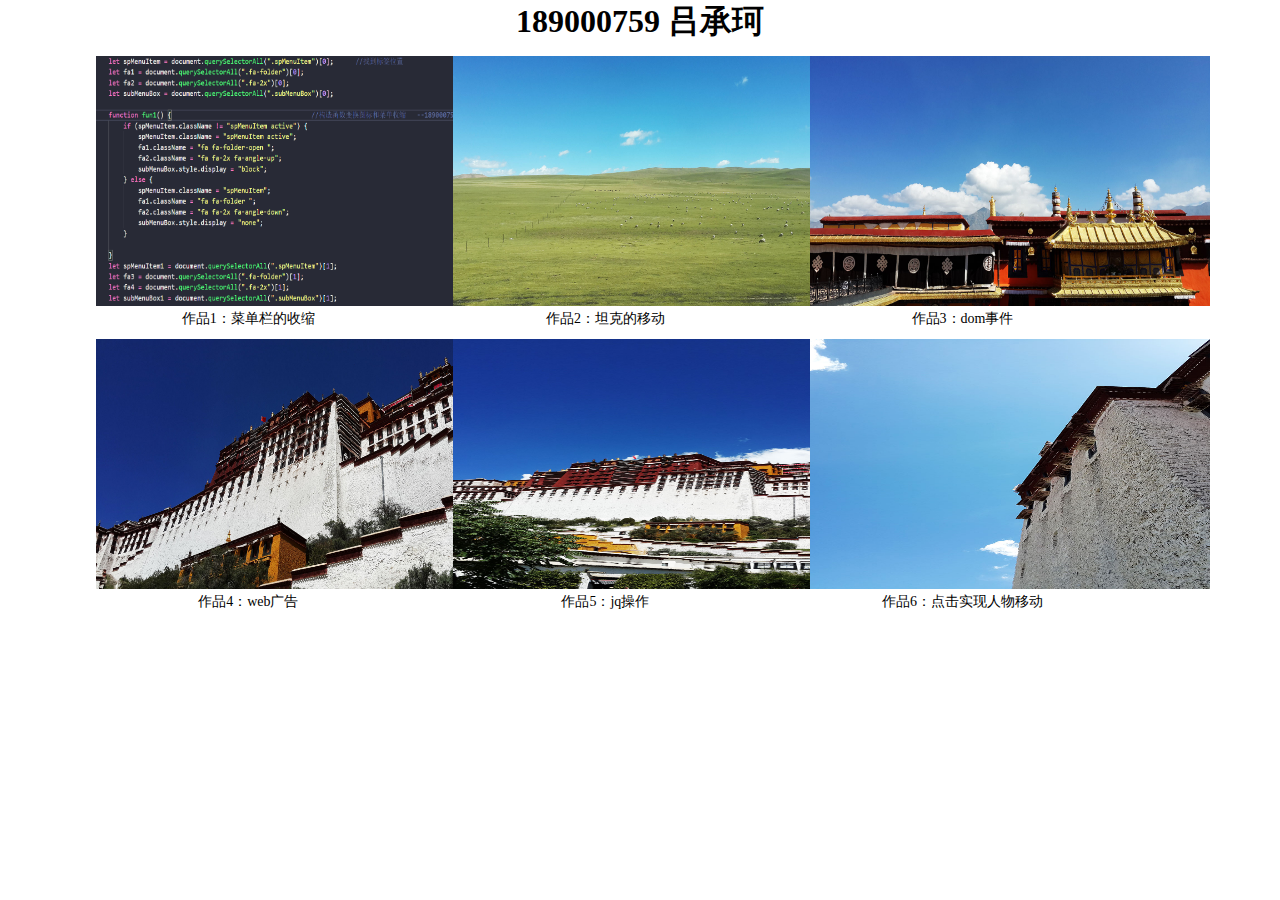
<file: index.html>
<!DOCTYPE html>
<html>

<head>
    <meta charset="utf-8">
    <title>我的网站演示</title>
    <style>
        * {
            margin: 0;
            padding: 0;
        }
        
        a {
            color: #000000;
            text-decoration: none;
        }
        
        a:hover {
            color: #FF0000;
        }
        
        .mytitle {
            text-align: center;
        }
        
        #dowebok {
            width: 90%;
            margin: 0 auto;
            font-size: 14px;
        }
        
        #dowebok li {
            float: left;
            width: 30%;
            margin-left: 1%;
            padding-top: 1%;
        }
        
        #dowebok li img {
            width: 400px;
            height: 250px;
            margin-left: 20px;
        }
        
        #dowebok li .dt {
            width: 100%;
            text-align: center;
        }
        
        #dowebok li {
            list-style-type: none;
        }
    </style>
</head>

<body>
    <h1 class="mytitle">189000759 吕承珂</h1>
    <ul id="dowebok">
        <li>
            <div>
                <a href="zuoye1/task02.html"><img data-original="img/tibet-1.jpg" src="img/tibet-1.jpg" alt="图片1"></a>
            </div>
            <div class="dt"><a href="zuoye1/task02.html">作品1：菜单栏的收缩</a></div>
        </li>
        <li>
            <div><a href="zuoye2/task3.html"><img data-original="img/tibet-2.jpg" src="img/tibet-2.jpg" alt="图片2"></a></div>
            <div class="dt">作品2：坦克的移动</div>
        </li>
        <li>
            <div><a href="zuoye3/expe05.html"><img data-original="img/tibet-3.jpg" src="img/tibet-3.jpg" alt="图片1"></div></a>
            <div class="dt">作品3：dom事件</div>
        </li>
        <li>
            <div><a href="zuoye4/index.html"><img data-original="img/tibet-4.jpg" src="img/tibet-4.jpg" alt="图片2"></a></div>
            <div class="dt">作品4：web广告</div>
        </li>
        <li>
            <div> <a href="zuoye5/task4.html"> <img data-original="img/tibet-5.jpg" src="img/tibet-5.jpg" alt="图片1"></a></div>
            <div class="dt">作品5：jq操作</div>
        </li>
        <li>
            <div> <a href ="zuoye6/index.html"><img data-original="img/tibet-6.jpg" src="img/tibet-6.jpg" alt="图片2"></a></div>
            <div class="dt">作品6：点击实现人物移动</div>
        </li>
    </ul>

</body>

</html>
</file>
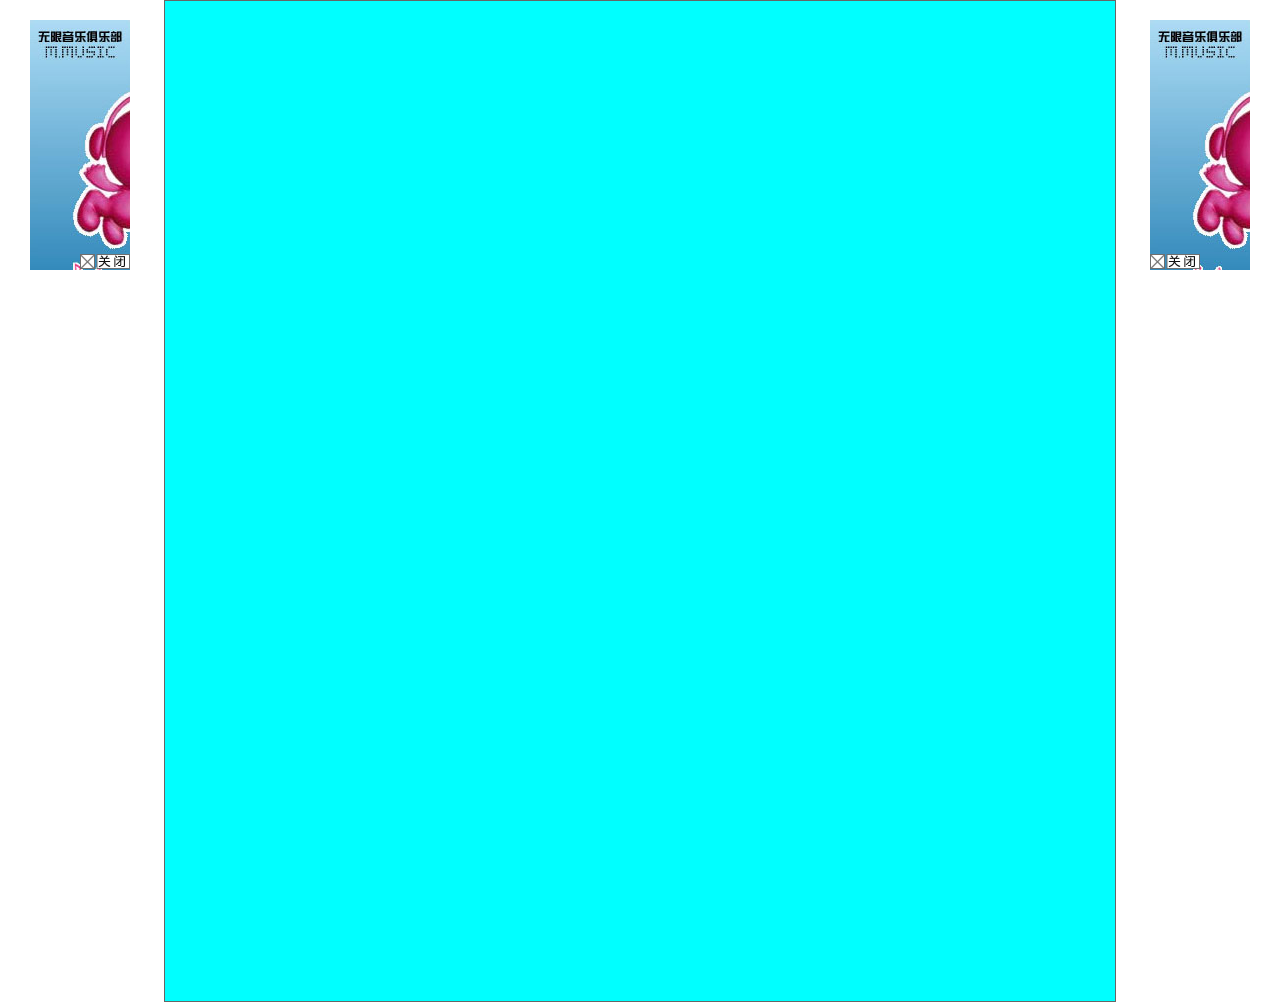
<file: zuoye4/index.html>
<!DOCTYPE html>
<html lang="en">

<head>
    <meta charset="UTF-8">
    <meta http-equiv="X-UA-Compatible" content="IE=edge">
    <meta name="viewport" content="width=device-width, initial-scale=1.0">
    <title>Document</title>
    <style>
        body {
            margin: 0;
            padding: 0;
        }
        
        .web {
            width: 950px;
            height: 1000px;
            background-color: aqua;
            border: #666666 1px solid;
            margin: 0 auto;
        }
    </style>
</head>

<body>
    <div class="web"></div>
</body>
<script src="ad_lr.js"></script>

</html>
</file>
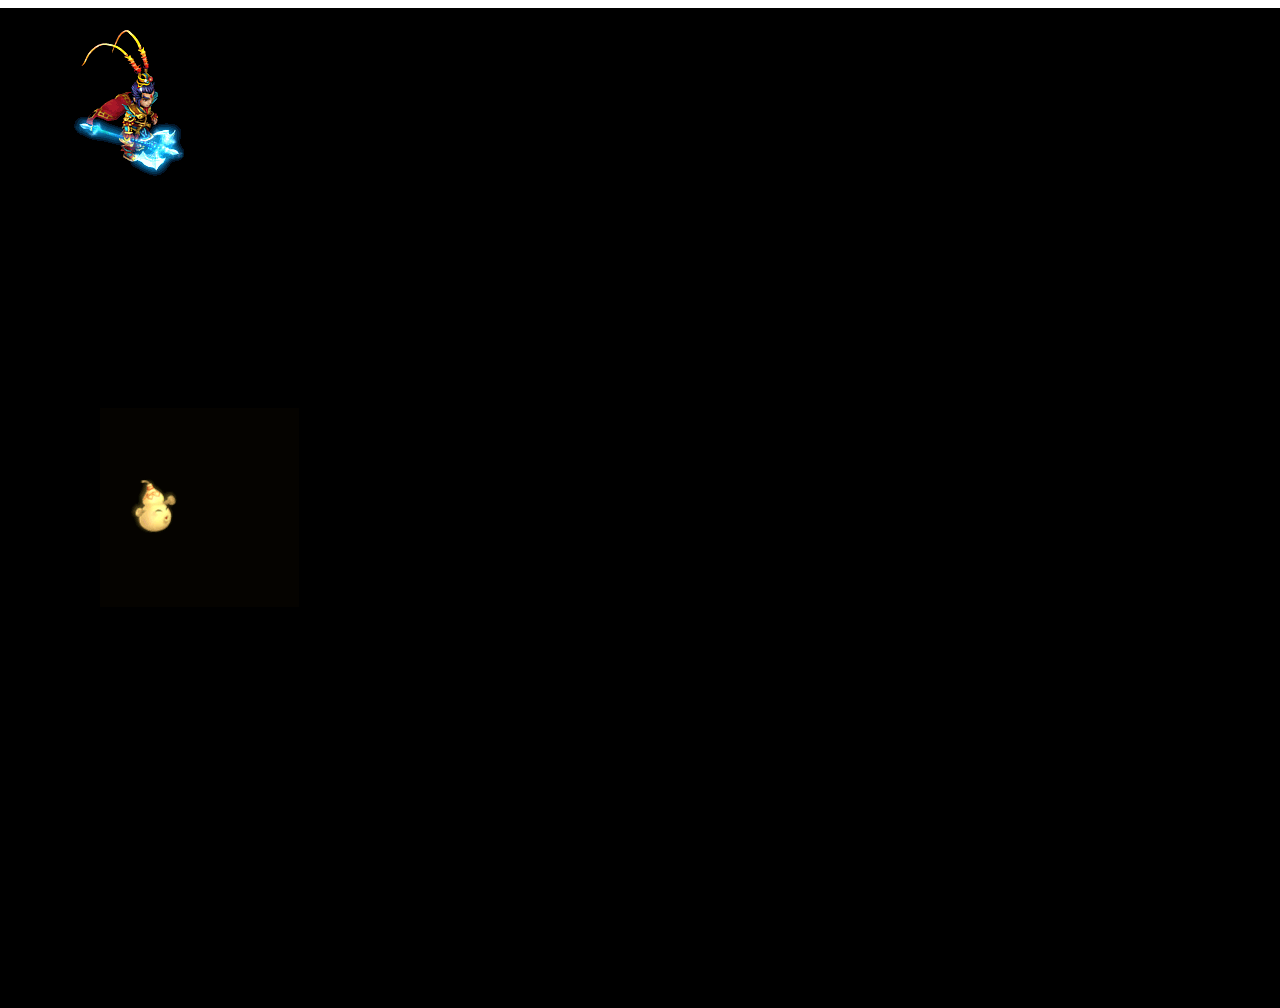
<file: zuoye6/index.html>
<!DOCTYPE html>
<html lang="en">

<head>
    <meta charset="UTF-8">
    <meta http-equiv="X-UA-Compatible" content="IE=edge">
    <meta name="viewport" content="width=device-width, initial-scale=1.0">
    <title>Document</title>
</head>
<script src="https://code.jquery.com/jquery-3.1.1.min.js"></script>
<script>
    $(document).ready(function() {


        $("#box").click(function(e) { //189000759-吕承珂
            var x = $("#part").offset().left;
            console.log(x);

            var e = e || window.event;
            //						获得当前点击位置距离浏览器顶部的距离
            var top = e.pageY;
            //						获得当前点击位置距离浏览器左侧的距离
            var left = e.pageX;
            var b = x - left;
            console.log(b);

            if (b > 0) {
                $("#part").attr('src', "img/player_left.gif");
            } else {
                $("#part").attr('src', "img/player_right.gif");
            }
            console.log(top + '|' + left)
            $("#part").finish();
            $("#part").animate({
                left: left,
                top: top
            }, "slow");

        });
        $("#part").dblclick(function() {
            var a = 1;
            $("#part").attr('src', "img/playerbig_right.gif");
        });
    });
</script>
<div style="width: 100%; height: 1000px; background-color: black; position: absolute; left: 0;" id="box">
    <img src="img/player_right.gif" alt="" id="part" style="position: absolute;left: 0;">
    <img src="img/pet.gif" alt="" style="position: absolute; left: 100px; top: 400px;">
</div>


<style>

</style>

<body>


</body>

</html>
</file>
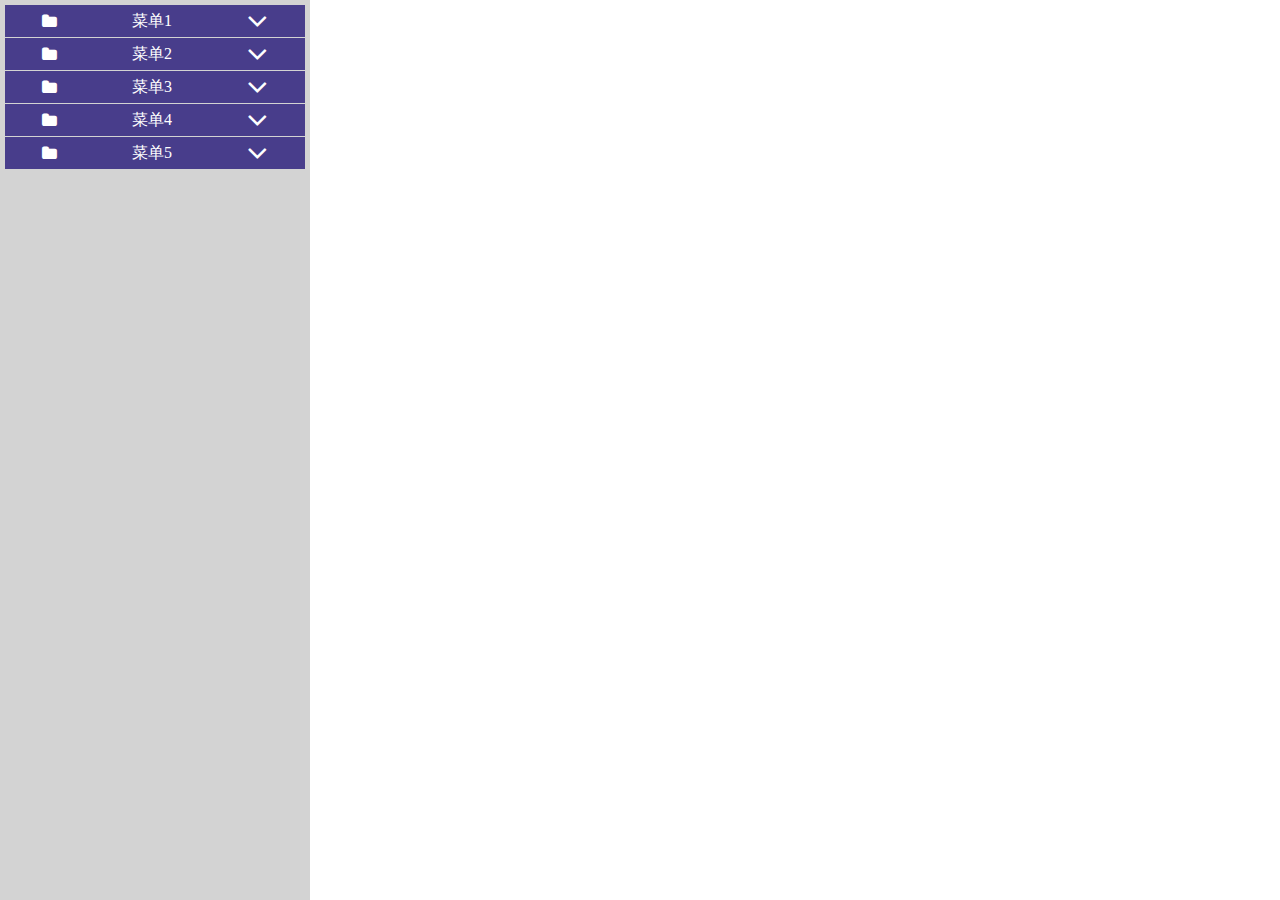
<file: zuoye1/task02.html>
<!DOCTYPE html>
<html>

<head>
    <meta charset="UTF-8">
    <link rel="stylesheet" href="font-awesome/css/font-awesome.min.css">
    <link rel="stylesheet" href="css/menu1.css" />
    <title>练习02 实现菜单的收缩与扩展</title>
</head>

<body>
    <div id="leftNav" class="left-nav">
        <div id="myMenu" class="menuBox">
            <ul class="spMenuBox">
                <li class="spMenuItem " onclick="fun1()">
                    <div class="spMenu" id="subMenuBox_1" onclick="ss">
                        <i class="fa fa-folder"></i>
                        <span>菜单1</span>
                        <i class="fa fa-2x fa-angle-down"></i>
                    </div>
                    <ul class="subMenuBox" style="display: none;">
                        <li><span class="subMenu">菜单1.1</span></li>
                        <li><span class="subMenu">菜单1.2</span></li>
                        <li><span class="subMenu">菜单1.3</span></li>
                    </ul>
                </li>
                <li class="spMenuItem">
                    <div class="spMenu" onclick="fun2()">
                        <i class="fa fa-folder"></i>
                        <span>菜单2</span>
                        <i class="fa fa-2x fa-angle-down"></i>
                    </div>
                    <ul class="subMenuBox" style="display: none;">
                        <li><span class="subMenu">菜单2.1</span></li>
                        <li><span class="subMenu">菜单2.2</span></li>
                        <li><span class="subMenu">菜单2.3</span></li>
                        <li><span class="subMenu">菜单2.1</span></li>
                        <li><span class="subMenu">菜单2.2</span></li>
                        <li><span class="subMenu">菜单2.3</span></li>
                    </ul>
                </li>
                <li class="spMenuItem">
                    <div class="spMenu" onclick="fun3()">
                        <i class="fa fa-folder"></i>
                        <span>菜单3</span>
                        <i class="fa fa-2x fa-angle-down"></i>
                    </div>
                    <ul class="subMenuBox" style="display: none;">
                        <li><span class="subMenu">菜单3.1</span></li>
                        <li><span class="subMenu">菜单3.2</span></li>
                        <li><span class="subMenu">菜单3.3</span></li>
                        <li><span class="subMenu">菜单3.1</span></li>
                        <li><span class="subMenu">菜单3.2</span></li>
                        <li><span class="subMenu">菜单3.3</span></li>
                        <li><span class="subMenu">菜单3.1</span></li>
                        <li><span class="subMenu">菜单3.2</span></li>
                        <li><span class="subMenu">菜单3.3</span></li>
                    </ul>
                </li>
                <li class="spMenuItem">
                    <div class="spMenu" onclick="fun4()">
                        <i class="fa fa-folder"></i>
                        <span>菜单4</span>
                        <i class="fa fa-2x fa-angle-down"></i>
                    </div>
                    <ul class="subMenuBox" style="display: none;">
                        <li><span class="subMenu">菜单4.1</span></li>
                        <li><span class="subMenu">菜单4.2</span></li>
                        <li><span class="subMenu">菜单4.3</span></li>
                    </ul>
                </li>
                <li class="spMenuItem">
                    <div class="spMenu" onclick="fun5()">
                        <i class="fa fa-folder"></i>
                        <span>菜单5</span>
                        <i class="fa fa-2x fa-angle-down"></i>
                    </div>
                    <ul class="subMenuBox" style="display: none;">
                        <li><span class="subMenu">菜单5.1</span></li>
                        <li><span class="subMenu">菜单5.2</span></li>
                        <li><span class="subMenu">菜单5.3</span></li>
                        <li><span class="subMenu">菜单5.1</span></li>
                        <li><span class="subMenu">菜单5.2</span></li>
                        <li><span class="subMenu">菜单5.3</span></li>
                    </ul>
                </li>
            </ul>
        </div>

    </div>
</body>
<script>
    let spMenuItem = document.querySelectorAll(".spMenuItem")[0];      //找到标签位置
    let fa1 = document.querySelectorAll(".fa-folder")[0];
    let fa2 = document.querySelectorAll(".fa-2x")[0];
    let subMenuBox = document.querySelectorAll(".subMenuBox")[0];

    function fun1() {                                      //构造函数变换图标和菜单收缩   --189000759-吕承珂
        if (spMenuItem.className != "spMenuItem active") {
            spMenuItem.className = "spMenuItem active";
            fa1.className = "fa fa-folder-open ";
            fa2.className = "fa fa-2x fa-angle-up";
            subMenuBox.style.display = "block";
        } else {
            spMenuItem.className = "spMenuItem";
            fa1.className = "fa fa-folder ";
            fa2.className = "fa fa-2x fa-angle-down";
            subMenuBox.style.display = "none";
        }

    }
    let spMenuItem1 = document.querySelectorAll(".spMenuItem")[1];
    let fa3 = document.querySelectorAll(".fa-folder")[1];
    let fa4 = document.querySelectorAll(".fa-2x")[1];
    let subMenuBox1 = document.querySelectorAll(".subMenuBox")[1];

    function fun2() {
        if (spMenuItem1.className != "spMenuItem active") {
            spMenuItem1.className = "spMenuItem active";
            fa3.className = "fa fa-folder-open ";
            fa4.className = "fa fa-2x fa-angle-up";
            subMenuBox1.style.display = "block";
        } else {
            spMenuItem1.className = "spMenuItem";
            fa3.className = "fa fa-folder ";
            fa4.className = "fa fa-2x fa-angle-down";
            subMenuBox1.style.display = "none";
        }

    }
    let spMenuItem2 = document.querySelectorAll(".spMenuItem")[2];
    let fa5 = document.querySelectorAll(".fa-folder")[2];
    let fa6 = document.querySelectorAll(".fa-2x")[2];
    let subMenuBox2 = document.querySelectorAll(".subMenuBox")[2];

    function fun3() {
        if (spMenuItem2.className != "spMenuItem active") {
            spMenuItem2.className = "spMenuItem active";
            fa5.className = "fa fa-folder-open ";
            fa6.className = "fa fa-2x fa-angle-up";
            subMenuBox2.style.display = "block";
        } else {
            spMenuItem2.className = "spMenuItem";
            fa5.className = "fa fa-folder ";
            fa6.className = "fa fa-2x fa-angle-down";
            subMenuBox2.style.display = "none";
        }

    }
    let spMenuItem3 = document.querySelectorAll(".spMenuItem")[3];
    let fa7 = document.querySelectorAll(".fa-folder")[3];
    let fa8 = document.querySelectorAll(".fa-2x")[3];
    let subMenuBox3 = document.querySelectorAll(".subMenuBox")[3];

    function fun4() {
        if (spMenuItem3.className != "spMenuItem active") {
            spMenuItem3.className = "spMenuItem active";
            fa7.className = "fa fa-folder-open ";
            fa8.className = "fa fa-2x fa-angle-up";
            subMenuBox3.style.display = "block";
        } else {
            spMenuItem3.className = "spMenuItem";
            fa7.className = "fa fa-folder ";
            fa8.className = "fa fa-2x fa-angle-down";
            subMenuBox3.style.display = "none";
        }

    }
    let spMenuItem4 = document.querySelectorAll(".spMenuItem")[4];
    let fa9 = document.querySelectorAll(".fa-folder")[4];
    let fa10 = document.querySelectorAll(".fa-2x")[4];
    let subMenuBox4 = document.querySelectorAll(".subMenuBox")[4];

    function fun5() {
        if (spMenuItem4.className != "spMenuItem active") {
            spMenuItem4.className = "spMenuItem active";
            fa9.className = "fa fa-folder-open ";
            fa10.className = "fa fa-2x fa-angle-up";
            subMenuBox4.style.display = "block";
        } else {
            spMenuItem4.className = "spMenuItem";
            fa9.className = "fa fa-folder ";
            fa10.className = "fa fa-2x fa-angle-down";
            subMenuBox4.style.display = "none";          
        }

    }
</script>

</html>
</file>
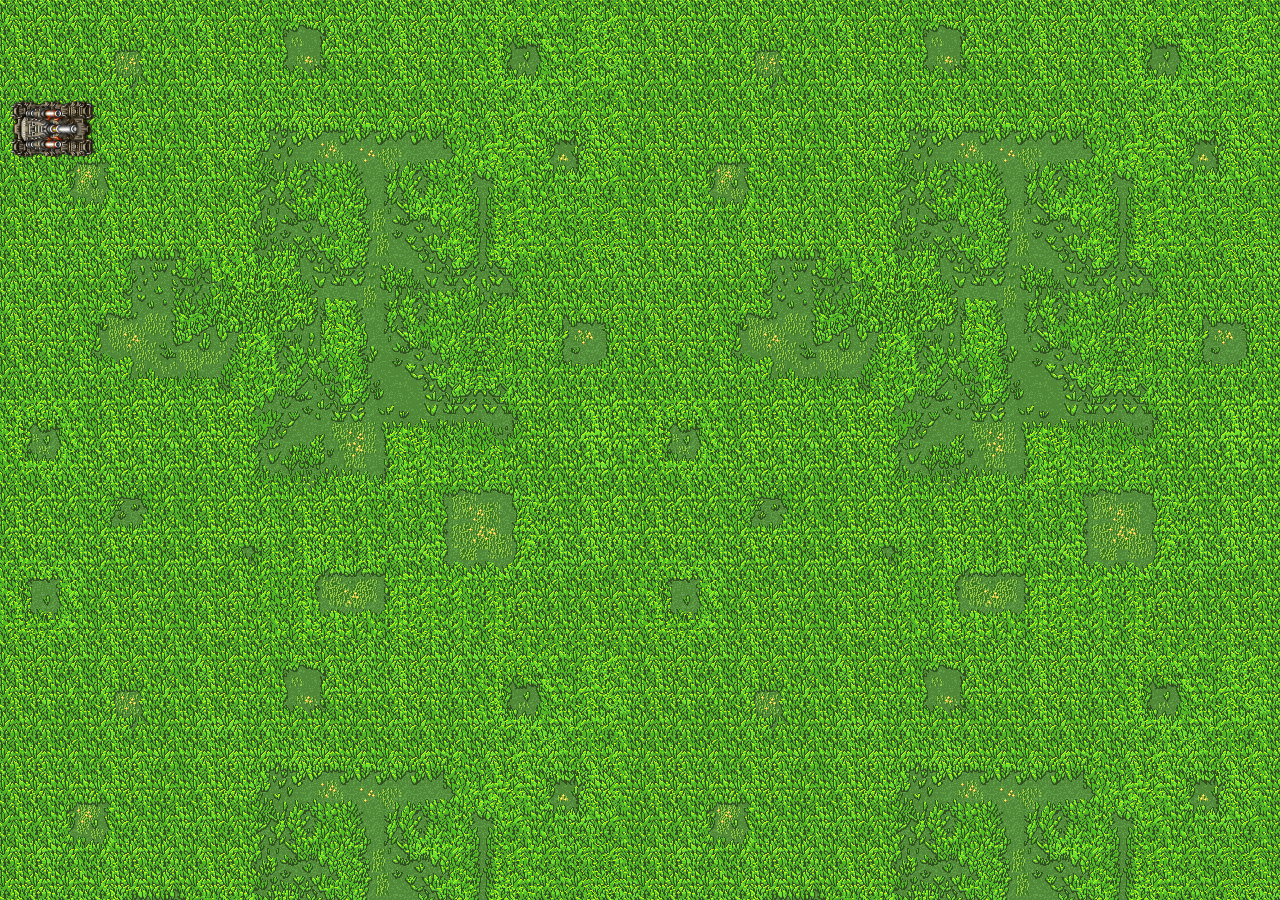
<file: zuoye2/task3.html>
<!DOCTYPE html>
<html>

<head>
    <meta charset="utf-8" />
    <title>让坦克开起来</title>
    <style type="text/css">
        input {
            font-size: 26px;
            margin-top: 20px;
        }
        
        body {
            background-image: url(images/grassland.png);
        }
        
        #mytank {
            position: absolute;
            left: 10px;
            top: 100px;
        }
    </style>
</head>

<body>
    <img id="mytank" src="images/right.png">
    <script>
        let sq = document.getElementById("mytank"); //获取元素
        let x = sq.offsetLeft,
            y = sq.offsetTop; //获取tank距左边以及上方的距离

        document.addEventListener("keydown", function(event) { //判断按下的键
            switch (event.key) {
                case "w":
                    y -= 10;
                    sq.src = "images/up.png"
                    break;
                case "a":
                    x -= 10;
                    sq.src = "images/left.png"
                    break;
                case "d":
                    x += 10;
                    sq.src = "images/right.png"
                    break;
                case "s":
                    y += 10;
                    sq.src = "images/down.png"
                    break;
            }
        });
        document.addEventListener("keydown", function() { //按下移动
            sq.style.cssText = `
            top:${y}px;
            left:${x}px;
            transition:none ;
            `;
        })
    </script>
</body>

</html>
</file>
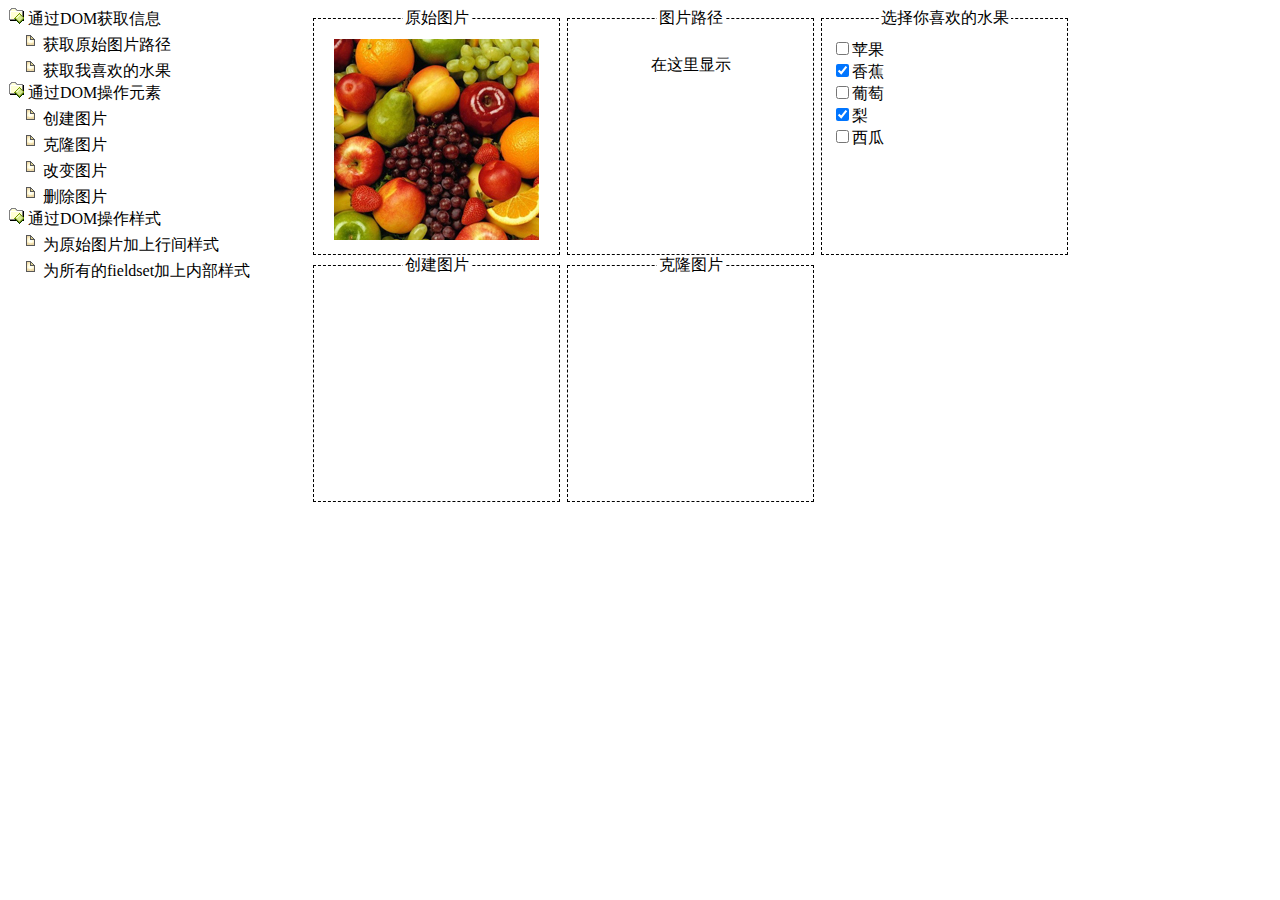
<file: zuoye3/expe05.html>
<!DOCTYPE html>
<html>

<head>
    <meta charset="utf-8">
    <title>实验5：图片的DOM操作</title>
    <style type="text/css">
        html,
        div,
        ul,
        li {
            margin: 0px;
            padding: 0px;
        }
        
        a {
            cursor: pointer;
        }
        
        li {
            list-style: none;
            cursor: pointer;
        }
        
        fieldset {
            border: #000 1px dashed;
            width: 225px;
            height: 225px;
            padding: 10px;
            text-align: center;
            float: left;
            margin-left: 5px;
        }
        
        fieldset p {
            width: 225px;
            word-wrap: break-word;
        }
        
        #cont_left {
            width: 300px;
            height: 500px;
            float: left;
        }
        
        #cont_right {
            float: left;
        }
        
        .newcss1 {
            background-color: yellowgreen;
        }
    </style>
</head>

<body>
    <div id="cont_left">
        <ul><img src="img/fold.gif"><a onclick="show('menu1')"> 通过DOM获取信息 </a>
            <ul id="menu1">
                <li onclick="huoqu()"><img src="img/doc.gif">获取原始图片路径</li>
                <li onclick="hqfruit()"><img src="img/doc.gif">获取我喜欢的水果</li>
            </ul>
        </ul>

        <ul><img src="img/fold.gif"><a onclick="show('menu2')"> 通过DOM操作元素 </a>
            <ul id="menu2">
                <li><img src="img/doc.gif">创建图片</li>
                <li><img src="img/doc.gif">克隆图片</li>
                <li><img src="img/doc.gif">改变图片</li>
                <li><img src="img/doc.gif">删除图片</li>
            </ul>
        </ul>

        <ul><img src="img/fold.gif"><a onclick="show('menu3')"> 通过DOM操作样式 </a>
            <ul id="menu3">
                <li><img src="img/doc.gif">为原始图片加上行间样式</li>
                <li><img src="img/doc.gif">为所有的fieldset加上内部样式</li>
            </ul>
        </ul>

    </div>
    <fieldset>
        <legend>原始图片</legend>
        <img id="fruit" src="img/fruit.jpg">
    </fieldset>
    <fieldset class="1">
        <legend>图片路径</legend>
        <p id="msg1">在这里显示</p>
    </fieldset>
    <fieldset>
        <legend>选择你喜欢的水果</legend>
        <ul style="text-align: left;">
            <li>
                <input id="enjoy1" type="checkbox" value="苹果" />苹果
            </li>
            <li>
                <input id="enjoy2" type="checkbox" value="香蕉" checked="checked" />香蕉
            </li>
            <li>
                <input id="enjoy3" type="checkbox" value="葡萄" />葡萄
            </li>
            <li>
                <input id="enjoy4" type="checkbox" value="梨" checked="checked" />梨
            </li>
            <li>
                <input id="enjoy5" type="checkbox" value="西瓜" />西瓜
            </li>
        </ul>
        <div id="msg2" style="margin-top: 10px;text-align: left;"></div>
    </fieldset>
    <fieldset>
        <legend>创建图片</legend>
        <div id="msg3"></div>
    </fieldset>
    <fieldset>
        <legend>克隆图片</legend>
        <div id="msg4"></div>
    </fieldset>
    <script>
        function huoqu() {
            let lj = document.getElementById("msg1");
            let lj0 = document.getElementById("fruit"); //189000759--吕承珂
            lj.innerHTML = lj0.src;
        }

        function hqfruit() {
            let a1 = document.getElementById("enjoy1");
            let b1 = a1.checked;
            var d = document.getElementById("msg2");
            if (b1 == true) { //判定返回的checked值是否为真而是否执行打印该水果
                let c1 = a1.value;
                var newItem = document.createElement("LI")
                var textnode = document.createTextNode(c1)
                newItem.appendChild(textnode)
                d.insertBefore(newItem, d.childNodes[0]);
            }
            let a2 = document.getElementById("enjoy2");
            let b2 = a2.checked;
            if (b2 == true) {
                let c2 = a2.value;
                var newItem = document.createElement("LI")
                var textnode = document.createTextNode(c2)
                newItem.appendChild(textnode)
                d.insertBefore(newItem, d.childNodes[0]);
            }
            let a3 = document.getElementById("enjoy3");
            let b3 = a3.checked;
            if (b3 == true) {
                let c3 = a3.value;
                var newItem = document.createElement("LI")
                var textnode = document.createTextNode(c3)
                newItem.appendChild(textnode)
                d.insertBefore(newItem, d.childNodes[0]);
            }
            let a4 = document.getElementById("enjoy4");
            let b4 = a4.checked;
            if (b4 == true) {
                let c4 = a4.value;
                var newItem = document.createElement("LI")
                var textnode = document.createTextNode(c4)
                newItem.appendChild(textnode)
                d.insertBefore(newItem, d.childNodes[0]);
            }

            let a5 = document.getElementById("enjoy5");
            let b5 = a5.checked;
            if (b5 == true) {
                let c5 = a5.value;
                var newItem = document.createElement("LI")
                var textnode = document.createTextNode(c5)
                newItem.appendChild(textnode)
                d.insertBefore(newItem, d.childNodes[0]);
            }
        }
        var ct1 = document.querySelectorAll("#menu2>li")[0]; //找到标签
        var ct2 = document.getElementById("msg3");
        ct1.onclick = function() { //点击创建图片
            var img = document.createElement('img');
            img.setAttribute('src', 'img/grape.jpg');
            ct2.appendChild(img);
        }
        var clone1 = document.querySelectorAll("#menu2>li")[1];
        var clone2 = document.getElementById("msg4");
        clone1.onclick = function() { //点击克隆照片
            var img = document.createElement('img');
            img.setAttribute('src', 'img/fruit.jpg');
            clone2.appendChild(img);
        }
        var change1 = document.querySelectorAll("#menu2>li")[2];
        change1.onclick = function() { //点击换照片
            document.getElementById("fruit").src = "img/grape.jpg";
        }
        var delte1 = document.querySelectorAll("#menu2>li")[3];
        delte1.onclick = function() { //点击删除照片
            document.getElementById("fruit").src = "";
        }
        var hangjian1 = document.querySelectorAll("#menu3>li")[0];

        hangjian1.onclick = function() { //点击改变行间样式
            document.getElementById("fruit").style.width = 100 + "px";
        }
        var neibu1 = document.querySelectorAll("#menu3>li")[1];
        neibu1.onclick = function() { //点击改变所有内部样式
                var bb = document.querySelectorAll("fieldset");
                for (var i = 1; i < 6; i++) {
                    for (var ele in bb) {
                        bb[ele].style.color = "red";
                    }
                }
            }
            //菜单收缩与扩展
        function show(item) {
            let currentMenu = document.getElementById(item);
            let currentStatus = currentMenu.style.display;
            currentMenu.style.display = currentStatus == "" ? "none" : "";
        }
    </script>
</body>

</html>
</file>
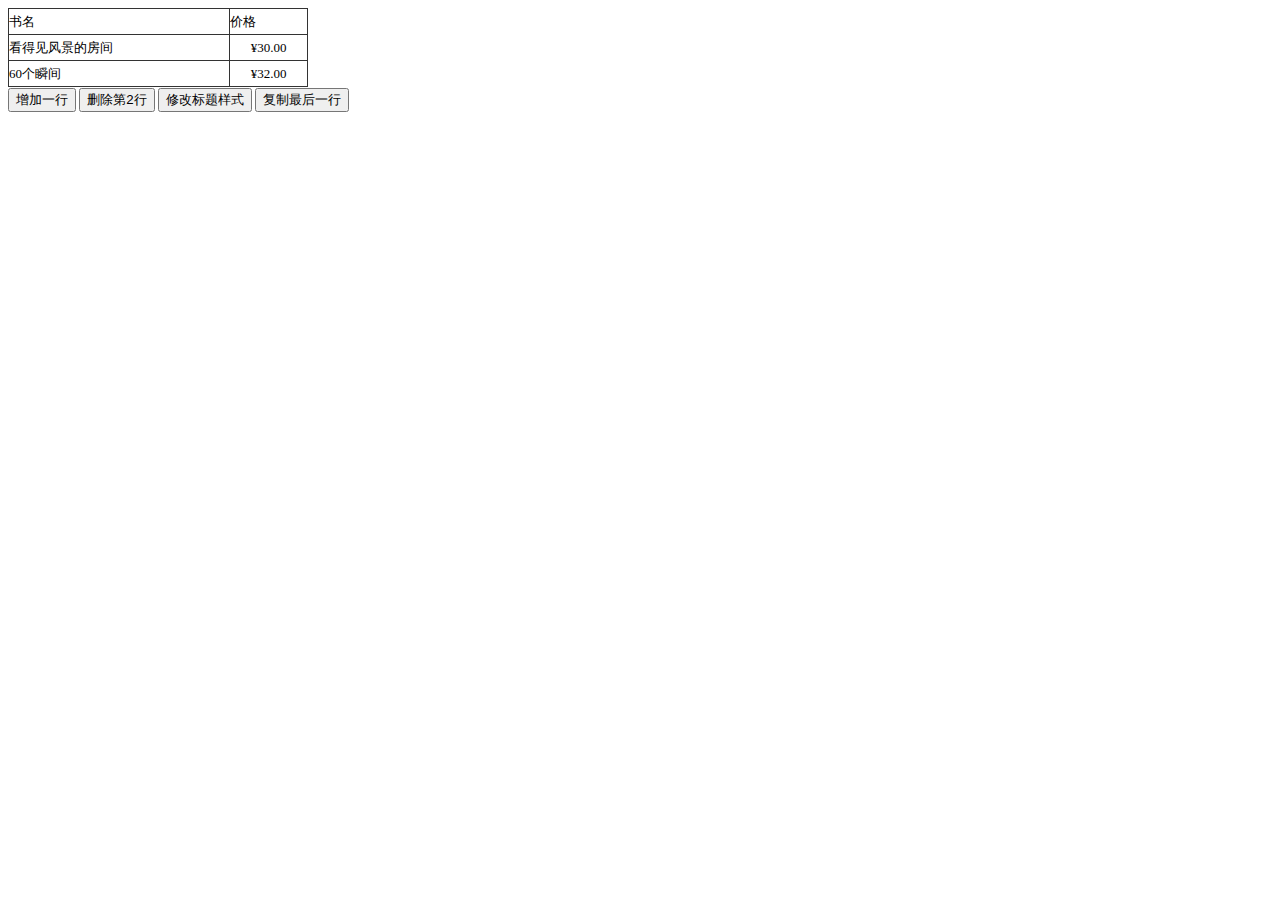
<file: zuoye5/task4.html>
<!DOCTYPE html>
<html>

<head>
    <meta charset="utf-8" />
    <title>DOM操作-练习</title>
    <style type="text/css">
        body {
            font-size: 13px;
            line-height: 25px;
        }
        
        table {
            border-top: 1px solid #333;
            border-left: 1px solid #333;
            width: 300px;
        }
        
        td {
            border-right: 1px solid #333;
            border-bottom: 1px solid #333;
        }
        
        .center {
            text-align: center;
        }
    </style>
    <script src="https://code.jquery.com/jquery-3.1.1.min.js"></script>
    <script>
        function addRow() {
            var $li = ('<tr id="row2"><td>看得见风景的房间</td><td class="center">&yen;30.00</td></tr>');
            $("#myTable").append($li); //找到表格并在表格后面添加一行
        }

        function updateRow() {
            $("#row1").css({ //找到row1然后改变他的css属性  189000759-吕承珂
                "font-weight": "bold",
                "text-align": "center",
                "background-color": "#cccccc"
            });
        }

        function delRow() {
            $("table tr").eq(2).remove();
            找到table里的tr元素并从第三行开始删
        }

        function copyRow() {
            var $a = ('<tr id="row3"><td>60个瞬间</td><td class="center">&yen;32.00</td></tr>');
            $("#myTable").append($a);
        }
    </script>
</head>

<body>
    <table border="0" cellspacing="0" cellpadding="0" id="myTable">
        <tr id="row1">
            <td>书名</td>
            <td>价格</td>
        </tr>
        <tr id="row2">
            <td>看得见风景的房间</td>
            <td class="center">&yen;30.00</td>
        </tr>
        <tr id="row3">
            <td>60个瞬间</td>
            <td class="center">&yen;32.00</td>
        </tr>
    </table>
    <input name="b1" type="button" value="增加一行" onclick="addRow()" />
    <input name="b2" type="button" value="删除第2行" onclick="delRow()" />
    <input name="b3" type="button" value="修改标题样式" onclick="updateRow()" />
    <input name="b4" type="button" value="复制最后一行" onclick="copyRow()" />

</body>

</html>
</file>
<file: zuoye1/css/menu1.css>
body {
    margin: 0;
}

ul {
    list-style: none;
    padding: 0;
    margin: 0;
}

.left-nav {
    background: lightgray;
    height: 100%;
    overflow-y: overlay;
    position: absolute;  
  
}

/**菜单box**/
.menuBox {
    width: 300px;
    margin: 5px;
}


/**默认不显示二级菜单**/
.menuBox .subMenuBox {
    display: none;
}


/**一级菜单样式**/
.spMenuBox>*>.spMenu {
    align-items: center;
    background: darkslateblue;
    border-bottom: 1px solid lightgray;
    cursor: pointer;
    color: white;
    
    /**flexbox兼容**/
    display: -webkit-box;           /* OLD - iOS 6-, Safari 3.1-6 */
    display: -moz-box;              /* OLD - Firefox 19- (doesn't work very well) */
    display: -ms-flexbox;           /* TWEENER - IE 10 */
    display: -webkit-flex;          /* NEW - Chrome */
    display: flex;     
    /**flexbox兼容**/
    -webkit-box-orient: horizontal;
    -webkit-flex-direction: row;
    -moz-flex-direction: row;
    -ms-flex-direction: row;
    -o-flex-direction: row;
    flex-direction: row;
    /**flexbox兼容**/
    -webkit-justify-content: space-around;
    -webkit-box-pack: space-around;
    -moz-box-pack: space-around;
    -ms-flex-pack: space-around;
    justify-content: space-around;
    /**user-select兼容**/
    -webkit-user-select: none;
    -moz-user-select: none;
    -ms-user-select: none;
    -o-user-select: none;
    user-select: none;
}


/**最后一个一级菜单样式**/
.spMenuBox>*:last-child>.spMenu {
    align-items: center;
    background: darkslateblue;
    border-bottom: 0px;
    color: white;
    cursor: pointer;
    
    /**flexbox兼容**/
    display: -webkit-box;           /* OLD - iOS 6-, Safari 3.1-6 */
    display: -moz-box;              /* OLD - Firefox 19- (doesn't work very well) */
    display: -ms-flexbox;           /* TWEENER - IE 10 */
    display: -webkit-flex;          /* NEW - Chrome */
    display: flex;     
    
    /**flexbox兼容**/
    -webkit-box-orient: horizontal;
    -webkit-flex-direction: row;
    -moz-flex-direction: row;
    -ms-flex-direction: row;
    -o-flex-direction: row;
    flex-direction: row;
    /**flexbox兼容**/
    webkit-justify-content: space-around;
    -webkit-box-pack: space-around;
    -moz-box-pack: space-around;
    -ms-flex-pack: space-around;
    justify-content: space-around;
    /**user-select兼容**/
    -webkit-user-select: none;
    -moz-user-select: none;
    -ms-user-select: none;
    -o-user-select: none;
    user-select: none;
}


/**箭头切换用动画实现**/
.fa-angle-down {
    -webkit-transition: all 0.5s ease;
    -moz-transition: all 0.5s ease;
    -ms-transition: all 0.5s ease;
    -o-transition: all 0.5s ease;
    transition: all 0.5s ease;
}

.spMenuItem.active>.spMenu>.fa-angle-down {
    -webkit-transform: rotate(-180deg);
    -moz-transform: rotate(-180deg);
    -ms-transform: rotate(-180deg);
    -o-transform: rotate(-180deg);
    transform: rotate(-180deg);
}


/**二级菜单样式*/
.subMenuBox>*>.subMenu {
    align-items: center;
    background: #ccc;
    border-bottom: 1px solid lightyellow;
    cursor: pointer;
    padding: 5px 10px;
    
    /**flexbox兼容**/
    display: -webkit-box;           /* OLD - iOS 6-, Safari 3.1-6 */
    display: -moz-box;              /* OLD - Firefox 19- (doesn't work very well) */
    display: -ms-flexbox;           /* TWEENER - IE 10 */
    display: -webkit-flex;          /* NEW - Chrome */
    display: flex;     
    /**flexbox兼容**/
    -webkit-box-orient: horizontal;
    -webkit-flex-direction: row;
    -moz-flex-direction: row;
    -ms-flex-direction: row;
    -o-flex-direction: row;
    flex-direction: row;
    /**user-select兼容**/
    -webkit-user-select: none;
    -moz-user-select: none;
    -ms-user-select: none;
    -o-user-select: none;
    user-select: none;
    
}

/**最后一个二级菜单样式**/
.subMenuBox>*:last-child>.subMenu {
    align-items: center;
    background: #ccc;
    border-bottom: 0px;
    cursor: pointer;
    padding: 5px 10px;
    
    /**flexbox兼容**/
    display: -webkit-box;           /* OLD - iOS 6-, Safari 3.1-6 */
    display: -moz-box;              /* OLD - Firefox 19- (doesn't work very well) */
    display: -ms-flexbox;           /* TWEENER - IE 10 */
    display: -webkit-flex;          /* NEW - Chrome */
    display: flex;
    /**flexbox兼容**/
    -webkit-box-orient: horizontal;
    -webkit-flex-direction: row;
    -moz-flex-direction: row;
    -ms-flex-direction: row;
    -o-flex-direction: row;
    flex-direction: row;
    /**user-select兼容**/
    -webkit-user-select: none;
    -moz-user-select: none;
    -ms-user-select: none;
    -o-user-select: none;
    user-select: none; 
}
</file>
